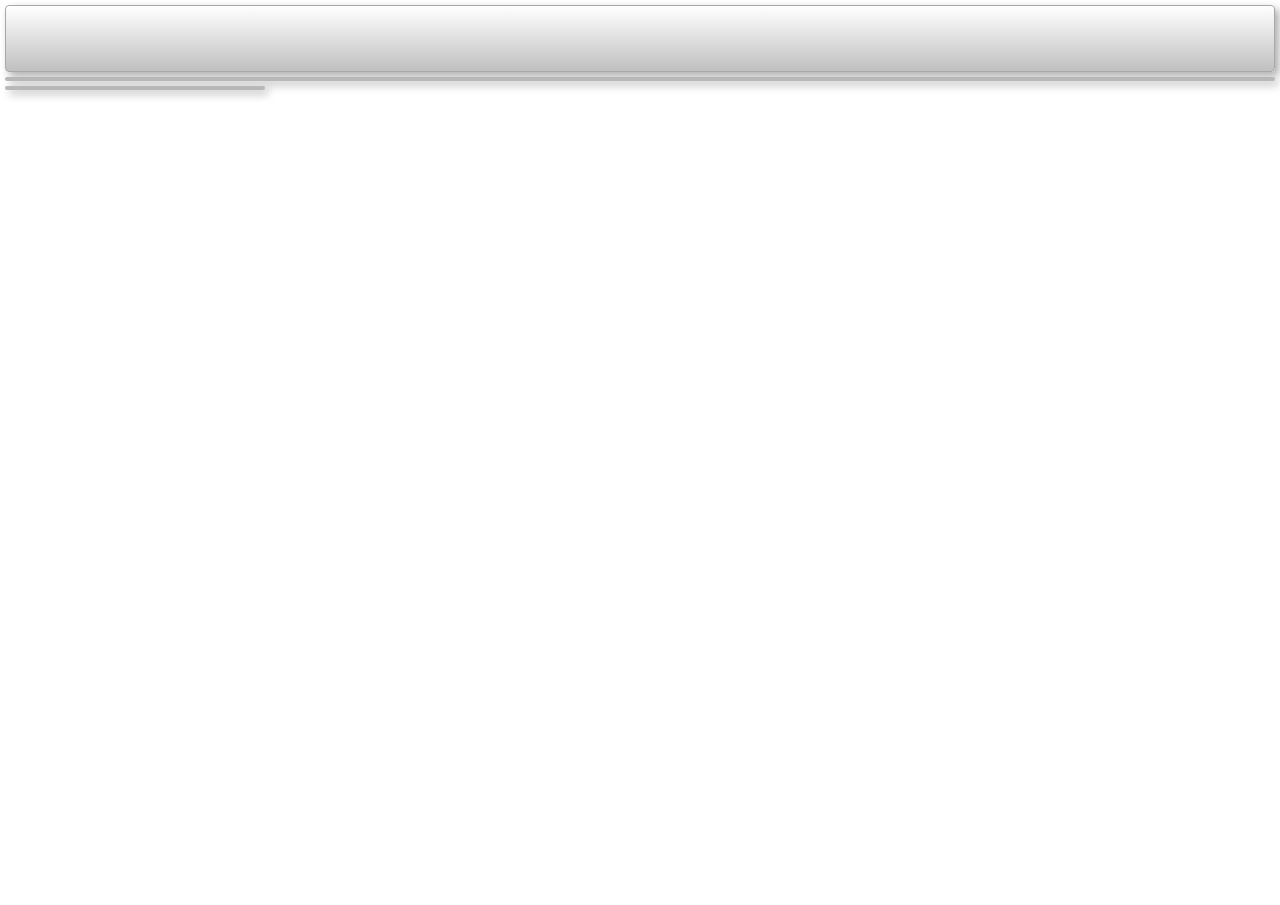
<file: TWiT NYE/index.html>
<!DOCTYPE html>
<html>
  <head>
    <meta http-equiv="Content-Type" content="text/html; charset=utf-8">
    <meta name="viewport" content="initial-scale=1, maximum-scale=1,user-scalable=no">
    <title>TWiT New Year's Eve</title>

    <link rel="stylesheet" href="https://js.arcgis.com/3.10/js/dojo/dijit/themes/claro/claro.css">
    <link rel="stylesheet" href="https://js.arcgis.com/3.10/js/esri/css/esri.css">
    <link rel="stylesheet" href="css/layout.css">


    <script src="https://js.arcgis.com/3.10/"></script>
    <script>
      require([
        "dojo/parser",
        "dojo/ready",
        "dijit/layout/BorderContainer",
        "dijit/layout/ContentPane",
        "dojo/dom",
        "esri/map", 
        "esri/urlUtils",
        "esri/arcgis/utils",
        "esri/dijit/Legend",
        "esri/dijit/Scalebar",
        "esri/layers/FeatureLayer", 
        "esri/tasks/query",
        "esri/symbols/SimpleFillSymbol",
        "esri/symbols/SimpleLineSymbol",
        "esri/Color",
        "dojo/domReady!"
      ], function(
        parser,
        ready,
        BorderContainer,
        ContentPane,
        dom,
        Map,
        urlUtils,
        arcgisUtils,
        Legend,
        Scalebar,
        FeatureLayer,
        Query,
        SimpleFillSymbol,
        SimpleLineSymbol,
        Color
      ) {
        ready(function(){

        parser.parse();


        arcgisUtils.createMap("87dcc8e81d9c479fb8dad7a43985e370","map").then(function(response){
          //update the app 
          dom.byId("title").innerHTML = response.itemInfo.item.title;
          dom.byId("subtitle").innerHTML = response.itemInfo.item.snippet;

          var map = response.map;

          var featureLayer = map.getLayer(response.itemInfo.itemData.operationalLayers[0].id);
          var query = new Query();
 
          for (var i=-13;i<13;i++)
          {
            selectTimeZone(featureLayer,query,i.toString());

          }

          //add the scalebar 
          var scalebar = new Scalebar({
            map: map,
            scalebarUnit: "english"
          });

          //add the legend. Note that we use the utility method getLegendLayers to get 
          //the layers to display in the legend from the createMap response.
          var legendLayers = arcgisUtils.getLegendLayers(response); 
          var legendDijit = new Legend({
            map: map,
            layerInfos: legendLayers
          },"legend");
          legendDijit.startup();

          function selectTimeZone(featureLayer, query, zone) 
          {
            query.where = "zone = " + zone;
            featureLayer.queryFeatures(query, function (featureSet) 
            {

              var symbol = new SimpleFillSymbol(SimpleFillSymbol.STYLE_SOLID,
                                 new SimpleLineSymbol(SimpleLineSymbol.STYLE_SOLID,
                                 new Color(0,0,0), 2), new Color(0,200,200)
                               );
              map.gr.clear();
              dojo.forEach(featureSet.features, function (feature, i) {
                  var sfs = new SimpleFillSymbol(SimpleFillSymbol.STYLE_SOLID, new SimpleLineSymbol(SimpleLineSymbol.STYLE_SOLID, new Color([111, 0, 255]), 2), new Color([111, 0, 255, 0.15]));
                  var graphic = new esri.Graphic(feature.geometry, sfs);
                  map.graphics.add(graphic);
              });
   
              //alert(featureSet);
            });
            //alert('hello');

            var currentDate = new Date();
            alert(currentDate.getHours());

          }

        });


        });

      });
    </script>
  </head>

  <body class="claro">
    <div id="mainWindow" data-dojo-type="dijit/layout/BorderContainer" data-dojo-props="design:'headline'" style="width:100%; height:100%;">
      <div id="header" class="shadow roundedCorners" data-dojo-type="dijit/layout/ContentPane" data-dojo-props="region:'top'">
        <div id="title"></div>
        <div id="subtitle"></div>
      </div>
      <div id="map" class="roundedCorners shadow" data-dojo-type="dijit/layout/ContentPane" data-dojo-props="region:'center'"></div>
      <div id="rightPane" class="roundedCorners shadow" data-dojo-type="dijit/layout/ContentPane" data-dojo-props="region:'right'" >
        <div id="legend"></div>
      </div>
    </div>
  </body>
</html>
</file>
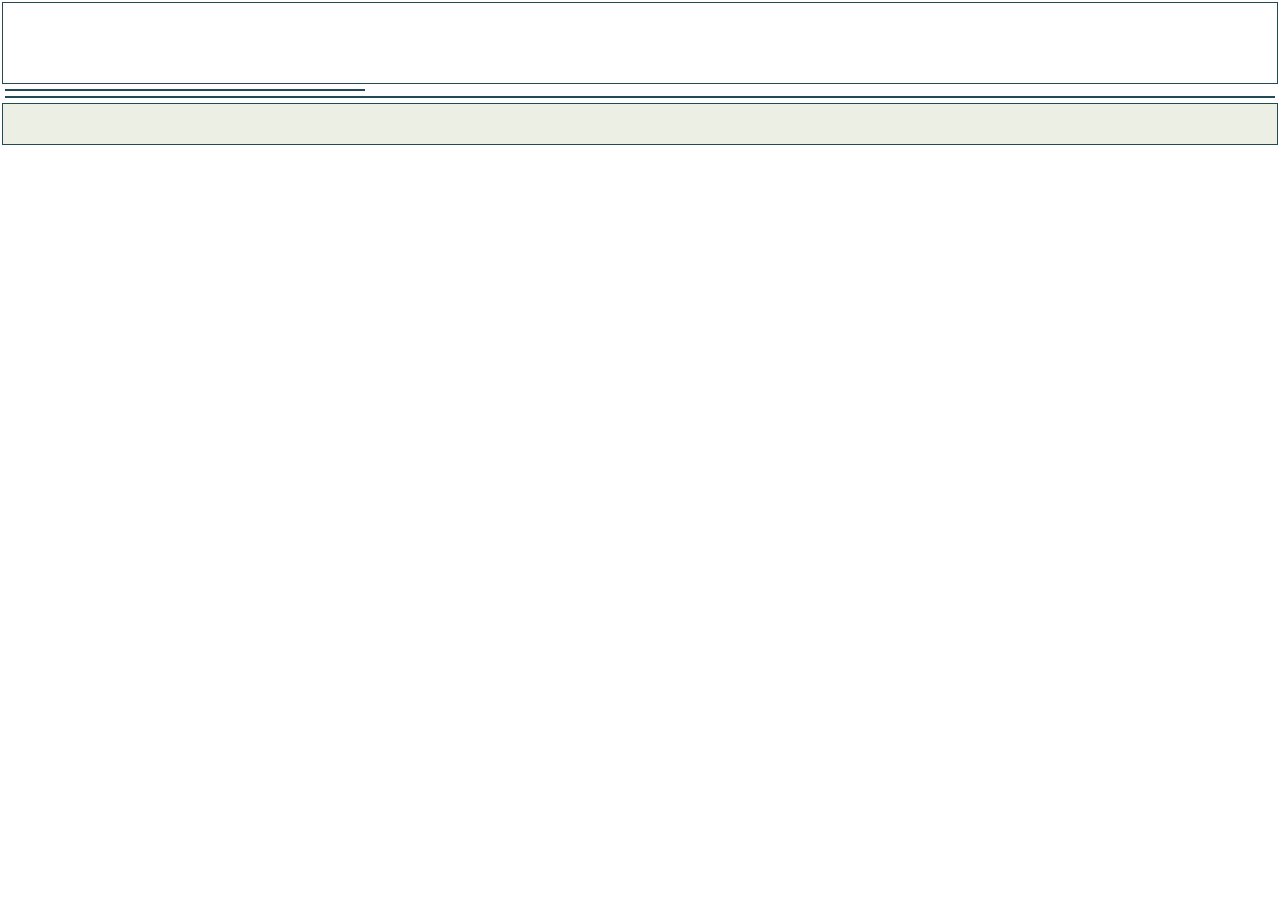
<file: SeaweedCapture.html>
<!DOCTYPE html>
<html> 
  <head>
    <meta http-equiv="Content-Type" content="text/html; charset=utf-8">
    <!--The viewport meta tag is used to improve the presentation and behavior of the samples 
      on iOS devices-->
    <meta name="viewport" content="initial-scale=1, maximum-scale=1,user-scalable=no">
    <title>This is an INFOMAR test page</title>

    <link rel="stylesheet" href="http://js.arcgis.com/3.9/js/dojo/dijit/themes/claro/claro.css">
    <link rel="stylesheet" href="http://js.arcgis.com/3.9/js/esri/css/esri.css">
    <link rel="stylesheet" href="css/layout.css">

    <script src="http://js.arcgis.com/3.9/"></script>
    <script>

      require([
        "dojo/ready", 
        "dojo/parser",
        "dijit/layout/BorderContainer",
        "dijit/layout/ContentPane", 
        "esri/map", 
        "esri/config",
        "esri/tasks/GeometryService",
        "esri/urlUtils",
        "esri/arcgis/utils",
        "dojo/dom",
        "dojo/_base/array",
        "esri/dijit/editing/Editor",
        "dojo/domReady!"
        ], function(
          ready, 
          parser, 
          BorderContainer,
          ContentPane,
          Map,
          config,
          GeometryService,
          urlUtils,
          arcgisUtils,
          dom,
          array,
          Editor
        ) {

          ready(function(){
            parser.parse();
            // AJC remove proxy - no attachement config.defaults.io.proxyUrl = "/proxy";
            config.defaults.geometryService = new GeometryService("http://tasks.arcgisonline.com/ArcGIS/rest/services/Geometry/GeometryServer");

            //check to see if a webmap was specified using URL params. If not use the 
            //hardcoded webmap id 
            var urlObject = urlUtils.urlToObject(document.location.href);
            var webmap = "3ef8f73bf3124c5691624d28914bdd13";
            if(urlObject.query && urlObject.query.webmap){
              webmap = urlObject.query.webmap;
            }


            //create the map 
            arcgisUtils.createMap(webmap, "map", {
              mapOptions: {
                sliderStyle: "large"
              },
              ignorePopups: true

            }).then(function(response){

              var map = response.map;
                dom.byId("title").innerHTML = response.itemInfo.item.title;
                dom.byId("snippet").innerHTML = response.itemInfo.item.snippet;
                dom.byId("dataSource").innerHTML = "<a target='_blank' href='http://www.arcgis.com/home/item.html?id=" + webmap + "'>View data details</a>";


                //create the editor widget 
                var layerInfo = [];

                var layers = response.itemInfo.itemData.operationalLayers;
                array.forEach(layers, function (layer){
                  layerInfo.push({
                    "featureLayer": layer.layerObject
                  });
                });



                var settings = {
                  map: map,
                  layerInfos: layerInfo
                };


                var editorWidget = new Editor({
                  settings: settings
                },"editorDiv");
                editorWidget.startup();



            });


        });

      });
    </script>
  </head>
  
  <body class="claro">
    <div id="mainWindow" data-dojo-type="dijit.layout.BorderContainer" data-dojo-props="design:'headline'"
   style="width:100%; height:100%;">
      <div id="header" data-dojo-type="dijit.layout.ContentPane" data-dojo-props="region:'top'">
        <div id="title">
        </div>
        <div id="snippet">
        </div>
      </div>
      <div data-dojo-type="dijit.layout.ContentPane" id="leftPane" data-dojo-props="region:'left'">
        <div id="editorDiv">
        </div>
      </div>
      <div id="map" data-dojo-type="dijit.layout.ContentPane" data-dojo-props="region:'center'">
      </div>
      <div id="footer" data-dojo-type="dijit.layout.ContentPane" data-dojo-props="region:'bottom'">
        <div id="dataSource"></div>
      </div>
    </div>
  </body>

</html>
</file>
<file: TWiT NYE/css/layout.css>
html,body {
    height:100%;
    width:100%;
    margin:0;
    padding:0;
  }

  body {
    background-color:#FFF;
    overflow:hidden;
    font-family:"Helvetica";
  }

  #header {
    border:solid 1px #A8A8A8;
    overflow:hidden;
    background-color:#999;
    background: -webkit-gradient(linear, left top, left bottom, from(#fff), to(#C0C0C0));
    background: -moz-linear-gradient(top,  #fff,  #C0C0C0);
    height:65px;
    margin: 5px 5px;
  }

  .roundedCorners {
    -o-border-radius:4px;
    -moz-border-radius:4px;
    -webkit-border-radius:4px;
    border-radius:4px;
  }

  .shadow {
    -webkit-box-shadow:4px 4px 8px #adadad;
    -moz-box-shadow:4px 4px 8px #adadad;
    -o-box-shadow:4px 4px 8px #adadad;
    box-shadow:4px 4px 8px #adadad;
  }
  #title{
    padding-top:2px;
    padding-left:10px;
    color:#000;
    font-size:18pt;
    text-align:left;
    text-shadow: 0px 1px 0px #e5e5ee;
    font-weight:700;
  }
  #subtitle {
    font-size:small;
    padding-left:40px;
    text-shadow: 0px 1px 0px #e5e5ee;
    color:#000;
  }
  #rightPane{
    background-color:#E8E8E8;
    border:solid 2px #B8B8B8;
    margin:5px; 
    width:20%;
  }
  #map {
    background-color:#FFF;
    border:solid 2px #B8B8B8;
    margin:5px;
    padding:0;
  }
  .esriLegendServiceLabel{
    display:none;
  }
</file>
<file: css/layout.css>
html,body {
    height:100%;
    width:100%;
    margin:0;
    padding:0;
  }

  body {
    background-color:#FFF;
    color:#333;
    font-size:14px;
    overflow:hidden;
    font-family:Helvetica, "Trebuchet MS", Arial, sans-serif;
  }

  #header {
    border:solid 1px #224a54;
    height:80px;
    margin:2px;
  }

  #title {
    color:#369;
    font-size:30px;
    text-align:left;
    font-weight:bolder;
    padding-top:10px;
    padding-left:15px;
  }

  #snippet {
    font-size:14px;
    color:#444;
    padding-left:15px;
  }

  #leftPane {
    border:solid 1px #224a54;
    width:28%;
    margin:5px;
  }

  #footer {
    border:solid 1px #224a54;
    background-color:#ecefe4;
    color:#3f3f3f;
    font-size:10pt;
    text-align:center;
    height:40px;
    margin:2px;
  }

  #editorDiv {
    width:98%;
    border:0;
    height:98%;
  }

  #map {
    border:solid 1px #224a54;
    margin:5px;
  }
  .dj_ie .infowindow .window .top .right .user .content { position: relative; }
  .dj_ie .simpleInfoWindow .content {position: relative;}
</file>
